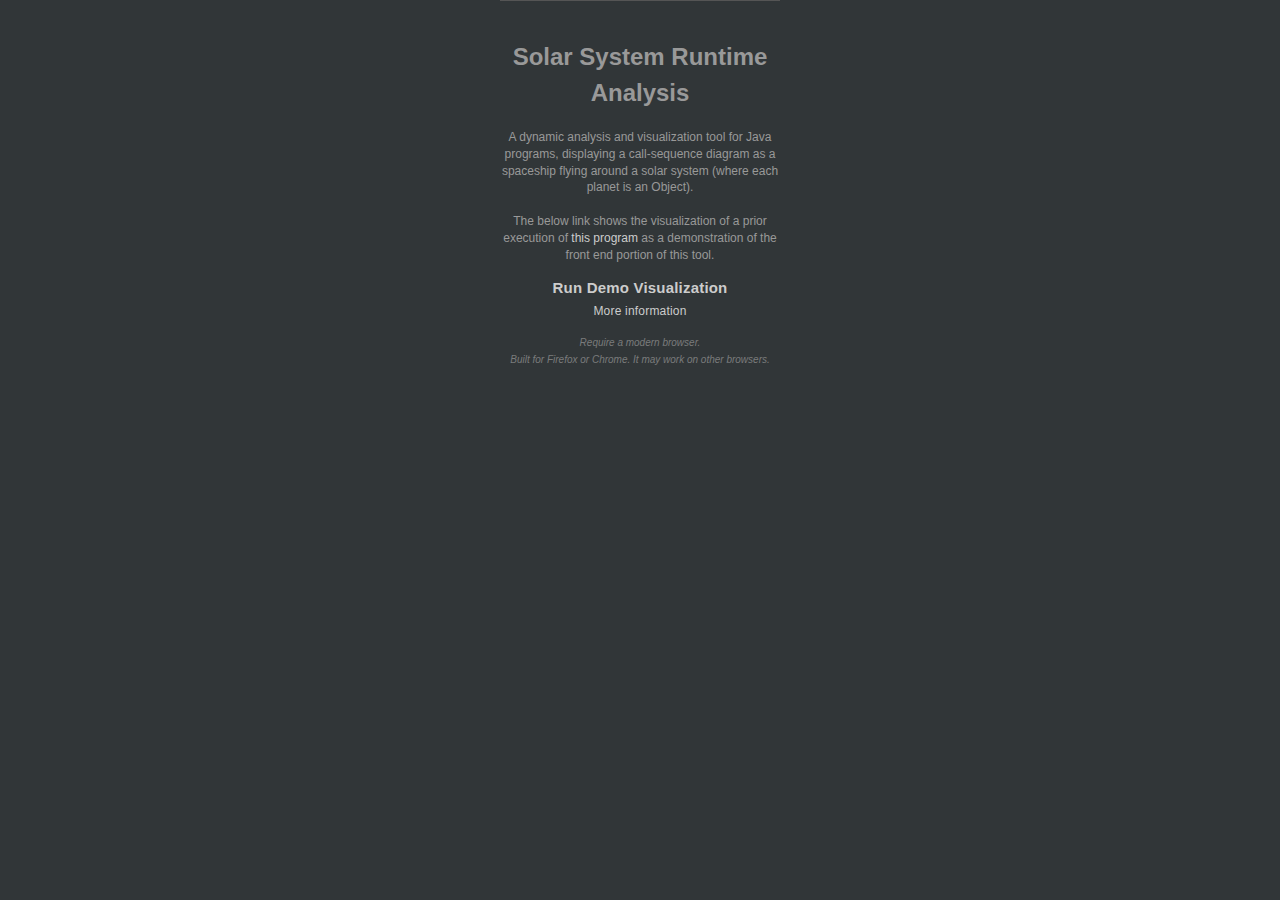
<file: index.html>
<!DOCTYPE html>
<html lang='en' xml:lang='en' xmlns='http://www.w3.org/1999/xhtml'>
<head>
    <meta content='text/html;charset=UTF-8' http-equiv='content-type' />
    <title>Solar System Runtime Analysis</title>
    <link href='screen.css' media='all' rel='stylesheet' type='text/css' />
    <link href='project.css' media='all' rel='stylesheet' type='text/css' />
</head>
<body>
<div id="project-page-container">
    <h1>Solar System Runtime Analysis</h1>
    <div>
        <p1>
            A dynamic analysis and visualization tool for Java programs, displaying a call-sequence diagram as a spaceship flying around a solar system (where each planet is an Object).
            <br>
            <br>
            The below link shows the visualization of a prior execution of <a href="https://github.com/Java-Dragon-Slaying/GifComicDSL">this program</a> as a demonstration of the front end portion of this tool.
        <br><br>
        </p1>
    </div>

    <ul>
        <li class="highlight"><a href='SolarUI/index.html'><b>Run Demo Visualization</b></a></li>
        <li><a href='https://github.com/Java-Dragon-Slaying/SolarSystemRuntimeAnalysis'>More information</a></li>
    </ul>
    <p class="desc">Require a modern browser. <br/>Built for Firefox or Chrome. It may work on other browsers.</p>
</div>
</body>
</html>
</file>
<file: screen.css>
.relative{position:relative}.visually-hidden,.context-menu,#main_file_input_open{position:absolute;top:-9999px;left:-9999px}.hidden-element{display:none}.inline-float,.node-Color .center{display:inline !important;float:left}article,aside,details,figcaption,figure,footer,header,hgroup,nav,section,summary{display:block}audio,canvas,video{display:inline-block;*display:inline;*zoom:1}audio:not([controls]){display:none;height:0}[hidden]{display:none}html{font-family:sans-serif;font-size:100%;-webkit-text-size-adjust:100%;-ms-text-size-adjust:100%;line-height:1.5em}button,input,select,textarea{font-family:sans-serif}body{margin:0}a:focus{outline:thin dotted}a:active,a:hover{outline:0}p,pre{margin:1.5em 0}blockquote{margin:1.5em 40px}h1{font-size:2em;line-height:1.5em;margin-top:0.75em;margin-bottom:0.75em}h2{font-size:1.5em;line-height:2em;margin-top:1em;margin-bottom:1em}h3{font-size:1.17em;line-height:1.28205em;margin-top:1.28205em;margin-bottom:1.28205em}h4{font-size:1em;line-height:1.5em;margin-top:1.5em;margin-bottom:1.5em}h5{font-size:0.83em;line-height:1.80723em;margin-top:1.80723em;margin-bottom:1.80723em}h6{font-size:0.75em;line-height:2em;margin-top:2em;margin-bottom:2em}abbr[title]{border-bottom:1px dotted}b,strong{font-weight:bold}dfn{font-style:italic}mark{background:#ff0;color:#000}code,kbd,pre,samp{font-family:monospace, serif;_font-family:'courier new', monospace;font-size:1em;line-height:1.5em}pre{white-space:pre;white-space:pre-wrap;word-wrap:break-word}q{quotes:"\201C" "\201D" "\2018" "\2019"}small{font-size:80%}sub,sup{font-size:75%;line-height:0;position:relative;vertical-align:baseline}sup{top:-0.5em}sub{bottom:-0.25em}dl,menu,ol,ul{margin:1.5em 0;padding:0 0 0 40px}dl{padding:0}dd{margin:0 0 0 40px}nav ul,nav ol{list-style:none;list-style-image:none}img{border:0;-ms-interpolation-mode:bicubic}svg:not(:root){overflow:hidden}figure{margin:0}form{margin:0}fieldset{border-color:#c0c0c0;margin:0 2px;border-top-width:0.0625em;border-top-style:solid;padding-top:0.4625em;border-bottom-width:0.0625em;border-bottom-style:solid;padding-bottom:0.9125em;border-left-width:0.0625em;border-left-style:solid;padding-left:0.875em;border-right-width:0.0625em;border-right-style:solid;padding-right:0.875em}legend{border:0;padding:0;*margin-left:-7px}button,input,select,textarea{font-family:inherit;font-size:100%;margin:0;vertical-align:baseline;*vertical-align:middle}button,input{line-height:normal}button,html input[type="button"],input[type="reset"],input[type="submit"]{-webkit-appearance:button;cursor:pointer;*overflow:visible}button[disabled],input[disabled]{cursor:default}input[type="checkbox"],input[type="radio"]{-moz-box-sizing:border-box;-webkit-box-sizing:border-box;box-sizing:border-box;padding:0;*height:13px;*width:13px}input[type="search"]{-webkit-appearance:textfield;-moz-box-sizing:content-box;-webkit-box-sizing:content-box;box-sizing:content-box}input[type="search"]::-webkit-search-cancel-button,input[type="search"]::-webkit-search-decoration{-webkit-appearance:none}button::-moz-focus-inner,input::-moz-focus-inner{border:0;padding:0}textarea{overflow:auto;vertical-align:top}table{border-collapse:collapse;border-spacing:0}body{font-family:"Source Sans Pro","Helvetica Neue",Arial,Helvetica,sans-serif;font-size:12px;line-height:1.4em;color:#999}body a,body .ui-widget-content a{text-decoration:none;color:#ccc}body a:visited,body .ui-widget-content a:visited{color:#ccc}body a:focus,body .ui-widget-content a:focus{color:#fff}body a:hover,body .ui-widget-content a:hover{color:#fff}body a:active,body .ui-widget-content a:active{color:#ccc}body h2,body h3{color:#aaa}body h3{font-weight:700}.node{color:#aaa;font-size:10px}.node .head{font-weight:normal;letter-spacing:1px;text-align:center}.node .outputs>div{text-align:right}input,button,textarea{-moz-box-sizing:border-box;-webkit-box-sizing:border-box;box-sizing:border-box;width:100%;border:1px solid #303435;background:#1f2324;font-size:9px;color:#aaa;font-family:"Source Sans Pro","Helvetica Neue",Arial,Helvetica,sans-serif}input:focus,button:focus,textarea:focus{outline:0;border-color:#636768}button{width:auto;margin-right:10px !important;letter-spacing:1px;text-transform:uppercase}button:hover,button:focus{background:#414546;color:#fff}button:focus{border:1px solid #636768}select{background:#1f2324;color:#aaa;border:1px solid #303435;padding:2px 3px;border-radius:3px;-webkit-appearance:none}@media (-webkit-min-device-pixel-ratio: 0){select{background-image:url('../images/select_arrow_white.png?1418047303');background-repeat:no-repeat;background-position:right center;padding-right:20px}}::-webkit-scrollbar-corner,::-webkit-resizer{background:transparent}::-webkit-scrollbar{width:8px;height:8px}::-webkit-scrollbar-button:start:decrement,::-webkit-scrollbar-button:end:increment{height:10px;display:block;background:transparent}::-webkit-scrollbar-track-piece{background:#313638;border-radius:6px}::-webkit-scrollbar-thumb:vertical{height:10px}::-webkit-scrollbar-thumb:horizontal{width:10px}::-webkit-scrollbar-thumb:vertical,::-webkit-scrollbar-thumb:horizontal{background:#3b4043;border-radius:6px}::-webkit-scrollbar-thumb:vertical:hover,::-webkit-scrollbar-thumb:horizontal:hover{background:#232628}html,body{height:100%;overflow:hidden}body{position:relative;background-color:#313638;overflow:hidden;margin-top:0}#sidebar,#library,#timeline{background-color:#313638}#main-menu-bar{overflow:hidden;*zoom:1;z-index:999 !important;overflow:visible !important}#container{transform-origin:0 0;-moz-transform-origin:0 0;-webkit-transform-origin:0 0}#container-wrapper,#sidebar{display:none}#container-wrapper,#timeline,svg,div{-moz-user-select:none;-webkit-user-select:none}#container{width:4000px;height:4000px}#container.ui-state-active,#container.ui-state-hover{background:_c;border:0;padding:0}#container-wrapper{position:relative;width:100%;height:1000px;overflow:auto}#breadcrumb{position:absolute;top:8px;left:0px;font-size:8px;line-height:12px}#breadcrumb a{cursor:pointer;background:#424749;padding:3px 6px;margin:0 4px;border-radius:3px;font-size:12px}#breadcrumb a:hover,#breadcrumb a:focus{background:#fff;color:#333}#sidebar{background:#313638}.ui-layout-resizer-west{border-right:1px solid #3a3a3a}.ui-layout-resizer-south{border-top:1px solid #3a3a3a}#bottom-toolbox{position:absolute;bottom:-50px;right:20px;width:180px;z-index:10}#zoom-slider{position:absolute;right:0;bottom:0;width:100px;z-index:10}#display-mode-switch{position:absolute;cursor:pointer;top:4px;right:23px;z-index:9997;background:#25292a;border-radius:5px;padding:1px 9px;font-size:9px;text-transform:uppercase;letter-spacing:1px}#display-mode-switch:hover{background:#efefef;color:#333}#display-mode-switch.icon-pencil{filter:progid:DXImageTransform.Microsoft.Alpha(Opacity=80);opacity:0.8;text-shadow:0px 0px 2px rgba(0,0,0,0.4);top:0;right:0;border-radius:0;width:22px;height:22px;font-size:14px;background:none !important;color:#fff}#display-mode-switch.icon-pencil:hover{filter:progid:DXImageTransform.Microsoft.Alpha(enabled=false);opacity:1}#display-mode-switch.icon-pencil:before{position:relative;top:5px}#footer{display:none;visibility:hidden}.editor-mode .ui-layout-resizer{visibility:visible !important}body.player-mode #container-wrapper,body.player-mode #sidebar,body.player-mode #sidebar-toggle,body.player-mode #bottom-toolbox,body.player-mode .ui-layout-resizer,body.player-mode #library{visibility:hidden !important}body.player-mode #webgl-window{overflow:hidden;position:absolute;top:0 !important;right:0 !important;left:0 !important;bottom:0 !important;text-align:center;padding:20px}body.player-mode #webgl-window canvas{cursor:auto;margin:auto !important}.colorpicker{width:356px;height:176px;overflow:hidden;position:absolute;background:url('../images/colorpicker/colorpicker_background.png?1418047303');font-family:Arial,Helvetica,sans-serif;display:none}.colorpicker_color{width:150px;height:150px;left:14px;top:13px;position:absolute;background:red;overflow:hidden;cursor:crosshair}.colorpicker_color div{position:absolute;top:0;left:0;width:150px;height:150px;background:url('../images/colorpicker/colorpicker_overlay.png?1418047303')}.colorpicker_color div div{position:absolute;top:0;left:0;width:11px;height:11px;overflow:hidden;background:url('../images/colorpicker/colorpicker_select.gif?1418047303');margin:-5px 0 0 -5px}.colorpicker_hue{position:absolute;top:13px;left:171px;width:35px;height:150px;cursor:n-resize}.colorpicker_hue div{position:absolute;width:35px;height:9px;overflow:hidden;background:url('../images/colorpicker/colorpicker_indic.gif?1418047303') left top;margin:-4px 0 0 0;left:0px}.colorpicker_new_color{position:absolute;width:60px;height:30px;left:213px;top:13px;background:red}.colorpicker_current_color{position:absolute;width:60px;height:30px;left:283px;top:13px;background:red}.colorpicker input{background-color:transparent;border:1px solid transparent;position:absolute;font-size:10px;font-family:Arial,Helvetica,sans-serif;color:#898989;top:4px;right:11px;text-align:right;margin:0;padding:0;height:11px}.colorpicker_hex{position:absolute;width:72px;height:22px;background:url('../images/colorpicker/colorpicker_hex.png?1418047303') top;left:212px;top:142px}.colorpicker_hex input{right:6px}.colorpicker_field{height:22px;width:62px;background-position:top;position:absolute}.colorpicker_field span{position:absolute;width:12px;height:22px;overflow:hidden;top:0;right:0;cursor:n-resize}.colorpicker_rgb_r{background-image:url('../images/colorpicker/colorpicker_rgb_r.png?1418047303');top:52px;left:212px}.colorpicker_rgb_g{background-image:url('../images/colorpicker/colorpicker_rgb_g.png?1418047303');top:82px;left:212px}.colorpicker_rgb_b{background-image:url('../images/colorpicker/colorpicker_rgb_b.png?1418047303');top:112px;left:212px}.colorpicker_hsb_h{background-image:url('../images/colorpicker/colorpicker_hsb_h.png?1418047303');top:52px;left:282px}.colorpicker_hsb_s{background-image:url('../images/colorpicker/colorpicker_hsb_s.png?1418047303');top:82px;left:282px}.colorpicker_hsb_b{background-image:url('../images/colorpicker/colorpicker_hsb_b.png?1418047303');top:112px;left:282px}.colorpicker_submit{position:absolute;width:22px;height:22px;background:url('../images/colorpicker/colorpicker_submit.png?1418047303') top;left:322px;top:142px;overflow:hidden}.colorpicker_focus{background-position:center}.colorpicker_hex.colorpicker_focus,.colorpicker_submit.colorpicker_focus,.colorpicker_slider{background-position:bottom}.ui-layout-pane{overflow:auto}.ui-layout-content{padding:10px;position:relative;overflow:auto}.ui-layout-resizer{background:#2c3133;border:1px solid #313638;border-width:0}.ui-layout-resizer-open-hover{background:#232628}.ui-layout-resizer-dragging{background:#232628;border:1px solid #232628}.ui-layout-resizer-dragging-limit,.ui-layout-resizer-closed-hover{background:#eee}.ui-layout-resizer-sliding{filter:progid:DXImageTransform.Microsoft.Alpha(Opacity=10);opacity:0.1}.ui-layout-resizer-sliding-hover{filter:progid:DXImageTransform.Microsoft.Alpha(enabled=false);opacity:1}.ui-layout-resizer-north-sliding-hover{border-bottom-width:1px}.ui-layout-resizer-south-sliding-hover{border-top-width:1px}.ui-layout-resizer-west-sliding-hover{border-right-width:1px}.ui-layout-resizer-east-sliding-hover{border-left-width:1px}.ui-layout-toggler{border:1px solid #3b4043;background-color:#3b4043}.ui-layout-resizer-hover .ui-layout-toggler{background-color:#ddd;filter:progid:DXImageTransform.Microsoft.Alpha(Opacity=50);opacity:0.5}.ui-layout-toggler-hover,.ui-layout-resizer-hover .ui-layout-toggler-hover{background-color:#ddd;filter:progid:DXImageTransform.Microsoft.Alpha(enabled=false);opacity:1}.ui-layout-toggler-north,.ui-layout-toggler-south{border-width:0 1px}.ui-layout-toggler-west,.ui-layout-toggler-east{border-width:1px 0}.ui-layout-resizer-sliding.ui-layout-toggler{display:none}.ui-layout-toggler .content{color:#666;font-size:12px;font-weight:bold;width:100%;padding-bottom:0.35ex}.ui-layout-mask{border:none !important;padding:0 !important;margin:0 !important;overflow:hidden !important;position:absolute !important;opacity:0 !important}.ui-layout-mask-inside-pane{top:0 !important;left:0 !important;width:100% !important;height:100% !important}#timeline{overflow:hidden}#keyEditDialog{background:#313638 !important;border:1px solid #232628 !important;line-height:13px;font-size:12px;margin-top:-42px;z-index:970;-moz-box-shadow:#000 0 1px 4px;-webkit-box-shadow:#000 0 1px 4px;box-shadow:#000 0 1px 4px}#keyEditDialog input{display:inline;width:auto;padding:3px 5px}#keyEditDialog label{display:block;position:relative;width:180px;line-height:23px;padding-bottom:3px}#keyEditDialog label input,#keyEditDialog label select{margin-left:8px;position:absolute;left:43px}#keyEditDialog label input{right:-5px;top:3px}#keyEditDialogOK{margin-left:51px !important}#keyEditDialogCancel{text-transform:uppercase}#keyEditDialogDelete{float:right;width:18px;height:18px;background:url('../images/icon-trash.png?1418047303') no-repeat center center;font-size:0;text-indent:-9999px;opacity:0.4}#keyEditDialogDelete:hover{opacity:1}#sidebar ul.tree{list-style:none outside;margin-bottom:0}#sidebar ul.tree ul{list-style:none outside;margin-bottom:0;margin-left:8px}#sidebar ul.tree li{margin-left:0}#sidebar ul.tree li.closed>ul{display:none}#sidebar ul.tree a.toggler{background:url('../images/treeDown.png?1418047303') no-repeat 0 50%;width:12px;display:block;float:left;text-indent:-9999px;opacity:0.9}#sidebar ul.tree span,#sidebar ul.tree a{cursor:pointer}#sidebar ul.tree li>span{margin-left:12px;padding:2px}#sidebar ul.tree li.folder>span{margin-left:0}#sidebar ul.tree a.toggler.closed{background-image:url('../images/treeRight.png?1418047303')}#sidebar ul.tree span span.dragging{color:#fff;background:#000;opacity:0.6;cursor:pointer;padding:2px 8px}#sidebar ul.tree span.ghost{border:dashed 2px #aaa;margin-left:12px;width:auto;color:#fff;float:none;display:inline}#sidebar ul.tree span.ghost.folder{margin-left:0;background-image:none}#sidebar ul.tree span.ghost.inside{margin-left:36px}#sidebar ul.tree span.selected{background:#000;color:#fff}body>header{left:50%;top:50%;margin-left:-250px;margin-top:-125px;height:250px;width:500px;background:url('../images/splash-logo.png?1418047303') 0 0 no-repeat;background-size:500px 250px;position:absolute}body>header h1{text-indent:-9999px;font-size:0}.definition{overflow:hidden;*zoom:1;padding:3px 10px;border-bottom:1px solid #444;letter-spacing:1px}.definition .head,.definition .options{display:inline;float:left;width:60%}.definition .options{width:40%;font-size:9px;text-transform:uppercase;text-align:right}#main-menu-bar{background:#313638;height:26px;border-bottom:1px solid #232628}#main-menu-bar ul{background:#313638;border:1px solid #232628;border-top:0}.ui-menubar{list-style:none;margin:0;padding-left:0}.ui-menubar-item{float:left}.ui-menubar .ui-button{float:left;font-weight:normal;border-top-width:0 !important;border-bottom-width:0 !important;margin:0;outline:none}.ui-menubar .ui-menubar-link{border-right:1px dashed transparent;border-left:1px dashed transparent}.ui-menubar .ui-menu{width:200px;position:absolute;z-index:9999}.ui-menu{list-style:none;padding:0;margin:0;display:block;outline:none}.ui-menu:before{content:"";display:block;height:1px;position:absolute;top:0px;left:0;right:0;background:#2c3133}.ui-menu .ui-menu{margin-top:-3px;position:absolute}.ui-menu .separator{border-bottom:1px solid #444;margin-top:5px;margin-bottom:5px}.ui-menu .ui-menu-item{margin:0;padding:0;zoom:1;width:100%;display:block}.ui-menu .ui-menu-item a{text-decoration:none;display:block;padding:2px 10px;line-height:1.5;zoom:1;font-weight:normal}.ui-menu .ui-menu-item a.ui-state-focus,.ui-menu .ui-menu-item a.ui-state-active{font-weight:normal}.ui-menu .ui-menu-item.expanded>a{padding-left:20px;background:url('../images/menu-expanded.png?1418047303') no-repeat 9px 7px}.ui-menu li.ui-state-disabled{font-weight:normal;padding:0em 0.4em;margin:0.4em 0 0.2em;line-height:1.5}.ui-menu-icons{position:relative}.ui-menu-icons .ui-menu-item a{position:relative;padding-left:2em}.ui-menu .ui-icon{position:absolute;top:0.2em;left:0.2em}.ui-menu .ui-menu-icon{position:static;float:right}.ui-button{position:relative;display:inline-block;padding:0;margin-right:0.1em;text-decoration:none !important;cursor:pointer;text-align:center;zoom:1;overflow:visible}.ui-button-icon-only{width:2.2em}button.ui-button-icon-only{width:2.4em}.ui-button-icons-only{width:3.4em}button.ui-button-icons-only{width:3.7em}.ui-button .ui-button-text{display:block;line-height:1.4}.ui-button-text-only .ui-button-text{padding:0.4em 1em}.ui-button-icon-only .ui-button-text,.ui-button-icons-only .ui-button-text{padding:0.4em;text-indent:-9999999px}.ui-button-text-icon-primary .ui-button-text,.ui-button-text-icons .ui-button-text{padding:0.4em 1em 0.4em 2.1em}.ui-button-text-icon-secondary .ui-button-text{padding:0.4em 2.1em 0.4em 1em}.ui-button-text-icons .ui-button-text{padding:0.4em 2.1em 0.4em 1em;padding-left:2.1em;padding-right:2.1em}input.ui-button{padding:0.4em 1em}.ui-button-icon-only .ui-icon,.ui-button-text-icon-primary .ui-icon,.ui-button-text-icon-secondary .ui-icon,.ui-button-text-icons .ui-icon,.ui-button-icons-only .ui-icon{position:absolute;top:50%;margin-top:-8px}.ui-button-icon-only .ui-icon{left:50%;margin-left:-8px}.ui-button-text-icon-primary .ui-button-icon-primary,.ui-button-text-icons .ui-button-icon-primary,.ui-button-icons-only .ui-button-icon-primary{left:0.5em}.ui-button-text-icon-secondary .ui-button-icon-secondary,.ui-button-text-icons .ui-button-icon-secondary,.ui-button-icons-only .ui-button-icon-secondary,.ui-button-text-icons .ui-button-icon-secondary,.ui-button-icons-only .ui-button-icon-secondary{right:0.5em}.ui-buttonset{margin-right:7px}.ui-buttonset .ui-button{margin-left:0;margin-right:-0.3em}button.ui-button::-moz-focus-inner{border:0;padding:0}.CodeMirror{font-size:12px;line-height:1.4em}#sound-input,#sound-input-flash{position:absolute;top:6000px;left:320px}.context-menu{background:#111;border-radius:5px;z-index:999;list-style:none;margin:0;padding:0;border:0}.context-menu li{list-style-image:none;list-style-type:none;margin-left:0}.context-menu li a{padding:2px 10px;display:block}.colorpicker{z-index:9999}.ui-selectable-helper{border:1px solid #aaa;background:rgba(255,255,255,0.1);position:absolute;z-index:9998}#webgl-window{position:absolute;top:30px;right:25px;z-index:999;font-size:0;line-height:0}#webgl-window canvas{cursor:pointer}.player-mode #webgl-window canvas{margin:auto}.ui-widget-overlay{position:absolute;top:0;background:rgba(0,0,0,0.4)}.ui-dialog{background:#313638;border-radius:10px;padding:10px}.ui-dialog-title{font-weight:bold;color:#fff;position:relative}a.ui-dialog-titlebar-close{position:absolute;top:5px;right:5px}a.ui-dialog-titlebar-close span{display:block;width:13px;height:13px;font-size:0;line-height:0;text-indent:-9999px;background:url('../images/dialog-close.png?1418047303') no-repeat}.connection{stroke:#646464;stroke-width:1}.width-80,.type-Base,.type-Utils,.node-SparksMove,.node-Mouse,.node-Color{width:80px}.width-120,.node-ThreeMesh,.node-Camera,.node.node-Texture,.node-WebGLRenderer{width:120px}.width-150,.node-Number,.node-String,.node-Random,.node-Timer,.type-Lights,.type-Particle,.type-PostProcessing{width:150px}.width-200,.node-Group,.node-LFO,.node-Mp3Input,.type-Three,.type-Materials{width:200px}.width-230{width:230px}.ratio-50-50 .inputs,.node .inputs,.node-Group .inputs,.node-Mp3Input .inputs{width:50%}.ratio-50-50 .outputs,.node .outputs,.node-Group .outputs,.node-Mp3Input .outputs{width:50%}.ratio-80-20 .inputs,.type-Three .inputs,.type-Materials .inputs,.node-ThreeMesh .inputs,.node-Camera .inputs,.node.node-Texture .inputs,.type-Lights .inputs,.type-Particle .inputs,.type-PostProcessing .inputs{width:80%}.ratio-80-20 .outputs,.type-Three .outputs,.type-Materials .outputs,.node-ThreeMesh .outputs,.node-Camera .outputs,.node.node-Texture .outputs,.type-Lights .outputs,.type-Particle .outputs,.type-PostProcessing .outputs{width:20%}.ratio-25-50-25 .inputs,.node-Number .inputs,.node-String .inputs,.node-Random .inputs,.node-Timer .inputs,.node-LFO .inputs,.type-Code .inputs,.ratio-25-50-25 .outputs,.node-Number .outputs,.node-String .outputs,.node-Random .outputs,.node-Timer .outputs,.node-LFO .outputs,.type-Code .outputs{width:25%}.ratio-25-50-25 .center,.node-Number .center,.node-String .center,.node-Random .center,.node-Timer .center,.node-LFO .center,.type-Code .center{width:50%}.no-inputs .inputs,.node-SparksMove .inputs,.node-Mouse .inputs{display:none;visibility:hidden}.no-inputs .outputs,.node-SparksMove .outputs,.node-Mouse .outputs{width:100%}.node{overflow:hidden;*zoom:1;-moz-border-radius:4px;-webkit-border-radius:4px;border-radius:4px;-moz-box-shadow:0px 1px 2px 0px rgba(0,0,0,0.2);-webkit-box-shadow:0px 1px 2px 0px rgba(0,0,0,0.2);box-shadow:0px 1px 2px 0px rgba(0,0,0,0.2);position:absolute !important;padding:4px;border:1px solid transparent;min-width:80px;background:#1f2324}.node.ui-selecting{background:#1a1e1f;border:1px solid #414546}.node.ui-selected{background:#242829;border:1px solid #525657}.node .options{overflow:hidden;*zoom:1;width:100%}.node .options .warning{padding-top:7px}.node .inner-field{cursor:pointer;display:inline-block;min-width:100%;min-height:16px;background:transparent}.node .inner-field span{display:inline-block;width:4px;height:4px;background:#555;-moz-border-radius:4px;-webkit-border-radius:4px;border-radius:4px}.node .inner-field:hover{color:#fff}.node .inner-field:hover span{background:#fff}.node .field-possible-target .inner-field,.node .inner-field.ui-state-hover{color:#aaa}.node .field-possible-target .inner-field span,.node .inner-field.ui-state-hover span{background:#ccc}.node .inner-field.ui-state-hover{color:#ff7800}.node .inner-field.ui-state-hover span{background:#ff7800}.node .inputs,.node .outputs{color:#777}.node .inputs>div,.node .outputs>div{height:12px}.node .inputs,.node .outputs,.node .center{display:inline;float:left}.node .inputs>div,.node .outputs>div,.node .center>div{display:inline-block;width:100%;vertical-align:middle;line-height:10px}.node .outputs{float:right}.node .inputs .inner-field span{margin-right:4px}.node .outputs .inner-field span{margin-left:4px}.node .node{position:relative !important;padding:0;-moz-border-radius:0px;-webkit-border-radius:0px;border-radius:0px;width:100% !important;left:auto !important;top:auto !important;background:none !important;border:0 !important}.node-has-animation{-moz-box-shadow:red 0 0 1px inset;-webkit-box-shadow:red 0 0 1px inset;box-shadow:red 0 0 1px inset}.has-animation{color:red}.node-Group>.head span{color:#fff}.node-Group h3{margin-bottom:0;font-size:10px;font-weight:bold}.node-Group .subnodes{height:auto !important}.node-Group .outputs h3{text-align:right}.type-Code{width:auto}.type-Code textarea{min-height:5em;font-size:13px}.type-Code .CodeMirror{min-width:300px}.node-WebGLRenderer .inputs{width:100%}.node-WebGLRenderer .outputs{display:none;visibility:hidden}.node-Color .inputs,.node-Color .outputs{width:35%}.node-Color .center{width:30%}.node-Color .center .color_preview{width:17px;height:17px;border:1px solid #444;margin-top:6px;margin-left:2px}#sidebar{overflow:hidden}#sidebar .container{overflow-y:auto;overflow-x:hidden;padding:0}#sidebar h3{color:#eee;font-size:12px;margin-top:30px;margin-bottom:5px;margin-left:10px;font-weight:bold;letter-spacing:1px;text-transform:uppercase}#sidebar ul{list-style:none}#sidebar ul li{list-style-image:none;list-style-type:none;margin-left:0}#sidebar ul,#sidebar li{margin:0;padding:0;border:0}#sidebar>div{padding-right:20px;margin-bottom:40px}#sidebar #tab-new a{padding:5px 10px;display:block}#sidebar .ui-tabs-nav{position:relative;display:block;float:none;overflow:hidden;margin:0;padding:0;padding-top:12px;background:#313638;border-bottom:1px solid #232628}#sidebar .ui-tabs-nav li{position:relative;display:inline;float:left;padding:0;margin:0;background:#313638;background-image:url('[data-uri]');background-size:100%;background-image:-webkit-gradient(linear, 50% 0%, 50% 100%, color-stop(0%, #363b3d),color-stop(100%, #2c3133));background-image:-moz-linear-gradient(#363b3d,#2c3133);background-image:-webkit-linear-gradient(#363b3d,#2c3133);background-image:linear-gradient(#363b3d,#2c3133);border-right:1px solid #383e40;border-top:1px solid #444b4e;z-index:10}#sidebar .ui-tabs-nav li:last-child{-moz-border-radius:0 4px 0 0;-webkit-border-radius:0;border-radius:0 4px 0 0}#sidebar .ui-tabs-nav li a{display:inline-block;vertical-align:middle;*vertical-align:auto;*zoom:1;*display:inline;padding:0.4em 10px 0.5em 10px;outline:0;letter-spacing:1px}#sidebar .ui-tabs-nav li.ui-tabs-active{background:#3d4346;background-image:url('[data-uri]');background-size:100%;background-image:-webkit-gradient(linear, 50% 0%, 50% 100%, color-stop(0%, #42484b),color-stop(100%, #363b3d));background-image:-moz-linear-gradient(#42484b,#363b3d);background-image:-webkit-linear-gradient(#42484b,#363b3d);background-image:linear-gradient(#42484b,#363b3d);z-index:20}#sidebar .ui-tabs-nav li.ui-tabs-active a{color:#eee}#sidebar .ui-tabs-nav li:first-child{padding-left:6px}#tab-new{position:relative;padding-top:20px}#tab-new li{border-top:1px solid #2a2e30}#tab-new li:before{content:"";display:block;height:0px;border-top:1px solid #383e40}#tab-new li:first-child{border-top-color:#232628}#tab-new a{font-size:10px;letter-spacing:1px}#tab-new li:hover:before{border-color:#141717}#tab-new li:hover a{background:#191c1d}#tab-attribute>div{padding-bottom:10px}#tab-attribute h2{position:relative;margin:10px 0 10px 0;padding:0 5px 0 5px;font-size:14px;font-weight:bold;border-bottom:1px solid #383e40;color:#eee}#tab-attribute h2:after{content:"";display:block;position:absolute;left:0;right:0;bottom:0;height:0px;border-top:1px solid #232628}#tab-attribute h3{display:table-cell;margin-left:0;margin-top:5px;padding-top:1px;padding-right:10px;min-width:40px;width:1%;font-size:11px;font-weight:400;vertical-align:top}#tab-attribute .field-wrapper{-moz-box-sizing:border-box;-webkit-box-sizing:border-box;box-sizing:border-box;display:table;width:100%;padding:0 5px 8px 5px;min-height:35px}#tab-attribute .field-wrapper>div{display:table-cell;text-align:left;vertical-align:top}#tab-attribute input[type="text"]{-moz-box-sizing:border-box;-webkit-box-sizing:border-box;box-sizing:border-box;width:100%;position:relative;top:-6px;left:-4px}#node_filter{position:absolute;left:8px;top:7px;width:178px !important;border-radius:5px;outline:0}.ui-tabs .ui-tabs-nav li.ui-tabs-selected a,.ui-tabs .ui-tabs-nav li.ui-state-disabled a,.ui-tabs .ui-tabs-nav li.ui-state-processing a{cursor:text}.ui-tabs .ui-tabs-hide{display:none !important}#sidebar li.ui-tabs-selected{background:#363b3d}#sidebar li.ui-tabs-selected a{color:#333}.input-container{position:relative;overflow:visible}#sidebar input{padding:6px 7px;border:#232628;background:#363b3d;font-size:12px}#sidebar input:focus{outline:0;border:#444;background:#3b4043}#sidebar input:hover{border:#1e2122}#zoom-slider{border-top:1px solid #555}#zoom-slider .ui-slider-handle{background:#888;border-radius:8px}.ui-slider{position:relative}.ui-slider .ui-slider-handle{position:absolute;z-index:2;width:8px;height:8px;cursor:default}.ui-slider .ui-slider-range{position:absolute;z-index:1;font-size:0.7em;display:block;border:0;background-position:0 0}.ui-slider-horizontal{height:0.8em}.ui-slider-horizontal .ui-slider-handle{top:-0.4em;margin-left:-0.6em}.ui-slider-horizontal .ui-slider-range{top:0;height:100%}.ui-slider-horizontal .ui-slider-range-min{left:0}.ui-slider-horizontal .ui-slider-range-max{right:0}.ui-slider-vertical{width:0.8em;height:100px}.ui-slider-vertical .ui-slider-handle{left:-0.4em;margin-left:0;margin-bottom:-0.6em}.ui-slider-vertical .ui-slider-range{left:0;width:100%}.ui-slider-vertical .ui-slider-range-min{bottom:0}.ui-slider-vertical .ui-slider-range-max{top:0}.cm-s-monokai.CodeMirror,.cm-s-monokai .CodeMirror-gutters{background:#222728 !important}.ui-resizable{position:relative}.ui-resizable-handle{position:absolute;font-size:0.1px;z-index:99999;display:block}.ui-resizable-disabled .ui-resizable-handle,.ui-resizable-autohide .ui-resizable-handle{display:none}.ui-resizable-n{cursor:n-resize;height:7px;width:100%;top:-5px;left:0}.ui-resizable-s{cursor:s-resize;height:7px;width:100%;bottom:-5px;left:0}.ui-resizable-e{cursor:e-resize;width:7px;right:-5px;top:0;height:100%}.ui-resizable-w{cursor:w-resize;width:7px;left:-5px;top:0;height:100%}.ui-resizable-se{cursor:se-resize;width:15px;height:15px;right:1px;bottom:1px}.ui-resizable-sw{cursor:sw-resize;width:9px;height:9px;left:-5px;bottom:-5px}.ui-resizable-nw{cursor:nw-resize;width:9px;height:9px;left:-5px;top:-5px}.ui-resizable-ne{cursor:ne-resize;width:9px;height:9px;right:-5px;top:-5px}
</file>
<file: project.css>
body header{top: 0; margin-top: 30px; position: relative;}
body ul{padding: 0; margin: 0 0 1.2em 0; letter-spacing: 0.2px; list-style: none;}
body li{margin: 0; padding: 0;}
.highlight{padding-bottom: 0.4em; font-size: 15px;}
#project-page-container{padding-top: 20px; border-top: 1px solid #555; width: 280px; margin: auto;text-align: center;}
.desc{opacity: 0.7; font-size: 10px; font-style: italic;}
</file>
